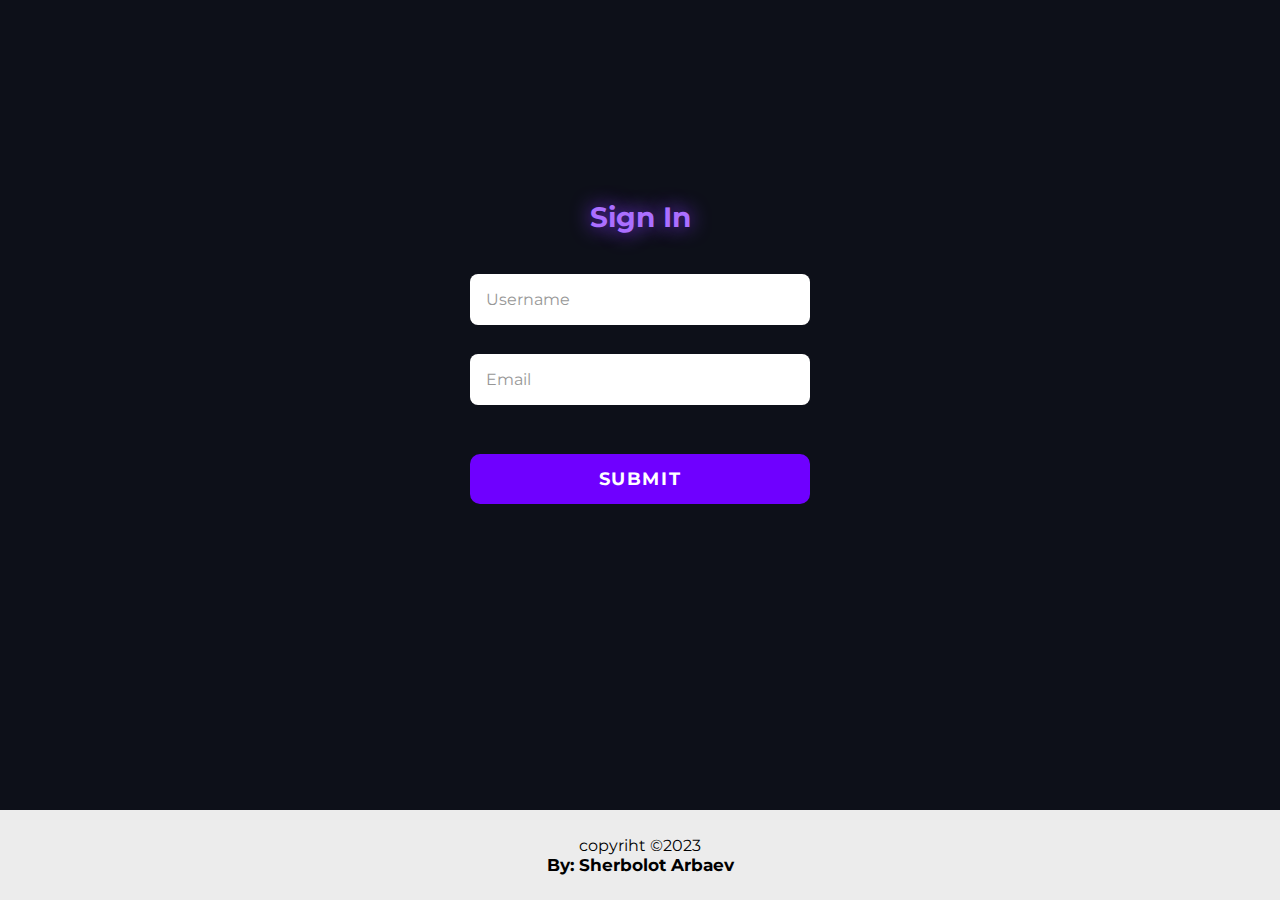
<file: FORM/form.html>
<!DOCTYPE html>
<html lang="ru">
  <head>
    <meta charset="UTF-8" />
    <meta name="viewport" content="width=device-width, initial-scale=1.0" />
    <meta http-equiv="X-UA-Compatible" content="ie=edge" />
    <title>Sign In</title>
    <!-- Style CSS -->
    <link href="./form.css" rel="stylesheet" />
  </head>
  <body>
    <div class="wrapper">
      <main>
        <div class="container">
          <form id="form" action="/">
            <div class="form-title">
              <h2><span>Sign In</span></h2>
            </div>
            <div class="input-control">
              <input
                id="username"
                name="username"
                type="text"
                placeholder="Username" />
              <div class="error"></div>
            </div>
            <div class="input-control">
              <input id="email" name="email" type="text" placeholder="Email" />
              <div class="error"></div>
            </div>
            <button class="form-btn" type="submit">Submit</button>
          </form>
        </div>
      </main>
      <footer>
        <div class="footer-title">
          <p>copyriht ©2023</p>
          <h2>By: Sherbolot Arbaev</h2>
        </div>
      </footer>
    </div>
    <!-- Script JS -->
    <script defer src="./form.js"></script>
  </body>
</html>
</file>
<file: FORM/form.css>
@import url(https://fonts.googleapis.com/css?family=Montserrat:300,regular,500,600,700,800,900,);

* {
  margin: 0;
  padding: 0;

  box-sizing: border-box;

  font-family: 'Montserrat', sans-serif;
}

.wrapper {
  min-height: 100vh;
  display: flex;
  justify-content: center;
  align-items: center;
  flex-direction: column;
}

body {
  height: 100vh;

  background-color: rgb(13, 16, 25);
}

main {
  flex: 1 1 auto;
}

form {
  width: 400px;
  padding: 30px;
  margin-top: 130px;

  border-radius: 30px;

  display: flex;
  justify-content: center;
  align-content: center;
  flex-direction: column;

  transition: border 0.8s;
}

@media (min-width: 750px) {
  form:hover {
    border: 1px solid white;
  }
}

.form-title {
  padding: 40px;
  text-align: center;
}

.form-title h2 {
  font-size: 28px;
  color: white;
}

.form-title span {
  font-size: 28px;
  color: rgb(171, 111, 255);
  text-shadow: 0 0 20px rgb(133, 56, 255);
}

.input-control {
  display: flex;
  flex-direction: column;
}

.input-control input {
  width: 100%;

  padding: 16px;
  border: none;
  border-radius: 8px;

  display: block;

  font-size: 16px;
  color: rgb(119, 0, 255);
}

.input-control input:focus {
  outline: 2px solid rgb(119, 0, 255);
  background-color: transparent;
  color: white;
}

.input-control input::placeholder {
  color: rgb(151, 151, 151);
}

.input-control.success input {
  box-shadow: 0 5px 0 rgb(72, 255, 0);
}

.input-control.error input {
  box-shadow: 0 5px 0 red;
}

.input-control .error {
  height: 13px;

  margin: 8px;

  color: #ff0000;
  font-size: 12px;
}

.form-btn {
  width: 100%;
  height: 50px;

  margin-top: 20px;
  margin-bottom: 20px;

  background-color: rgb(111, 0, 255);
  color: white;

  border: none;
  border-radius: 10px;
  cursor: pointer;

  font-size: 18px;
  font-weight: 700;

  text-transform: uppercase;
  letter-spacing: 0.1rem;

  transition: background-color 0.3s;
}

.form-btn:hover {
  background-color: #f3f3f3;
  color: #0c1422;
}

footer {
  display: flex;
  justify-content: center;
  align-items: center;
  width: 100vw;
  height: 90px;
  background-color: rgb(236, 236, 236);
}

.footer-title {
  text-align: center;
}

.footer-title h2 {
  font-size: 17px;
}
</file>
